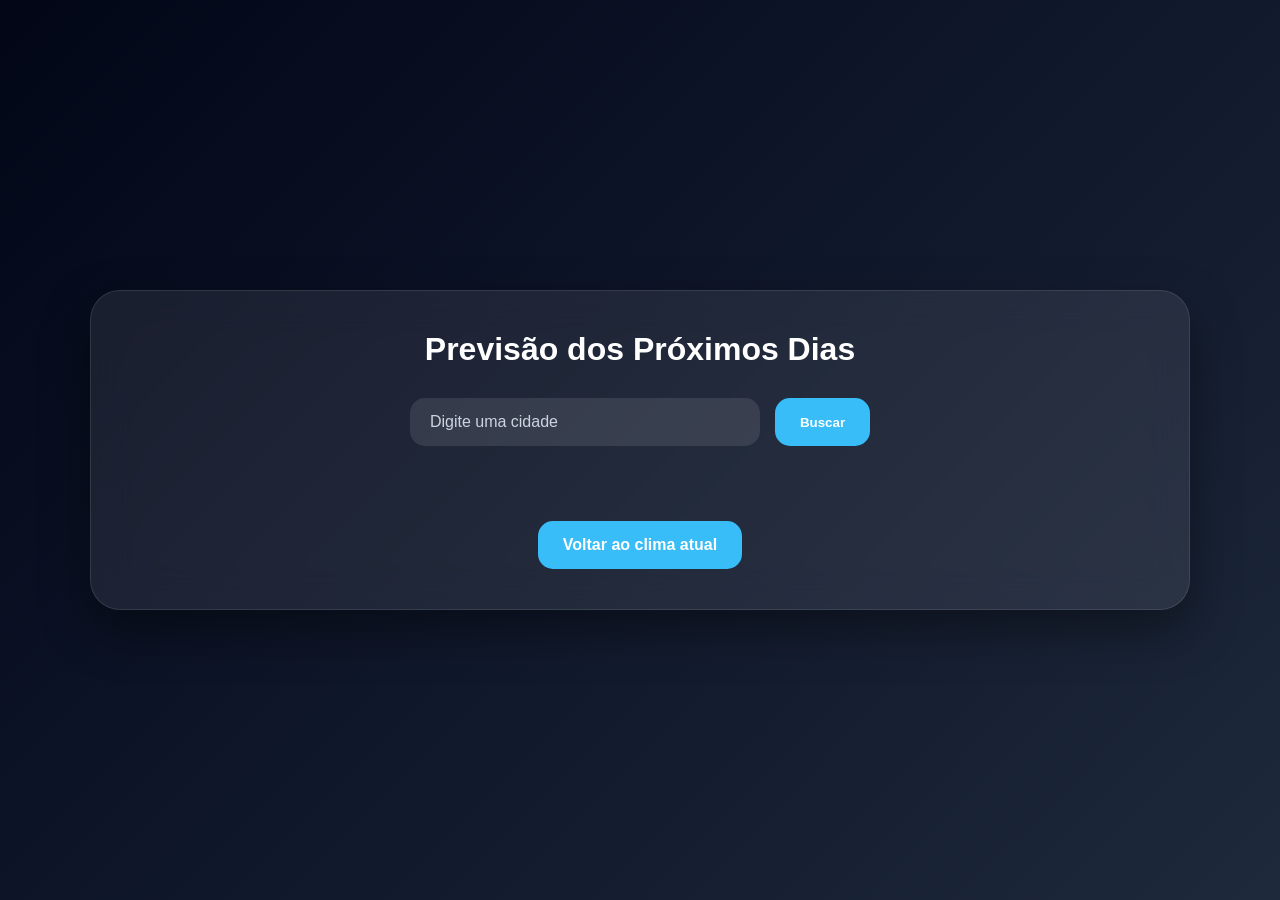
<file: Radar_do_Clima/Radar_do Clima/previsao do tempo/previsao.html>
<!DOCTYPE html>
<html lang="pt-BR">

<head>
    <meta charset="UTF-8">
    <meta name="viewport" content="width=device-width, initial-scale=1.0">
    <title>Previsão dos Próximos Dias</title>

    <link rel="stylesheet" href="./css/previsao.css">
</head>

<body>

    <div class="container">

        <h1>Previsão dos Próximos Dias</h1>

        <form class="buscaPrevisao">

            <input
                type="search"
                id="cidade"
                placeholder="Digite uma cidade">

            <button type="submit">
                Buscar
            </button>

        </form>

        <div class="dias"></div>

        <a href="index.html" class="btnPrevisao">
            Voltar ao clima atual
        </a>

    </div>

    <script src="./js/previsao.js"></script>

</body>

</html>
</file>
<file: Radar_do_Clima/Radar_do Clima/previsao do tempo/css/previsao.css>
*{
    margin: 0;
    padding: 0;
    box-sizing: border-box;
}

body{
    min-height: 100vh;
    font-family: 'Segoe UI', sans-serif;

    display: flex;
    justify-content: center;
    align-items: center;

    background: linear-gradient(
        135deg,
        #020617,
        #0f172a,
        #1e293b
    );

    padding: 30px;
}

.container{
    width: 100%;
    max-width: 1100px;

    background: rgba(255,255,255,0.08);

    backdrop-filter: blur(20px);

    border: 1px solid rgba(255,255,255,0.1);

    border-radius: 30px;

    padding: 40px;

    box-shadow:
        0 20px 50px rgba(0,0,0,.4);

    text-align: center;
}

h1{
    color: white;
    margin-bottom: 30px;
    font-size: 2rem;
}

.buscaPrevisao{
    display: flex;
    justify-content: center;
    gap: 15px;

    margin-bottom: 40px;
}

.buscaPrevisao input{
    width: 350px;

    padding: 15px 20px;

    border: none;
    outline: none;

    border-radius: 15px;

    background: rgba(255,255,255,0.1);

    color: white;

    font-size: 16px;
}

.buscaPrevisao input::placeholder{
    color: #cbd5e1;
}

.buscaPrevisao button{
    border: none;

    padding: 15px 25px;

    border-radius: 15px;

    background: #38bdf8;

    color: white;

    font-weight: bold;
    cursor: pointer;

    transition: .3s;
}

.buscaPrevisao button:hover{
    transform: translateY(-3px);
}

.dias{
    display: flex;
    flex-wrap: wrap;
    justify-content: center;

    gap: 20px;
}

.dia{
    width: 180px;

    padding: 20px;

    border-radius: 25px;

    background: rgba(255,255,255,0.08);

    border: 1px solid rgba(255,255,255,0.1);

    transition: .3s;
}

.dia:hover{
    transform: translateY(-8px);
}

.dia h3{
    color: white;
    margin-bottom: 10px;
    font-size: 16px;
}

.dia img{
    width: 90px;
}

.temp{
    color: white;
    font-size: 28px;
    font-weight: bold;

    margin: 10px 0;
}

.descricao{
    color: #cbd5e1;
    text-transform: capitalize;
    font-size: 14px;
}

.btnPrevisao{
    display: inline-block;

    margin-top: 35px;

    padding: 15px 25px;

    text-decoration: none;

    border-radius: 15px;

    background: #38bdf8;

    color: white;

    font-weight: bold;

    transition: .3s;
}

.btnPrevisao:hover{
    transform: translateY(-3px);
}

@media(max-width: 768px){

    .buscaPrevisao{
        flex-direction: column;
        align-items: center;
    }

    .buscaPrevisao input{
        width: 100%;
        max-width: 350px;
    }

    .dia{
        width: 150px;
    }
}
</file>
